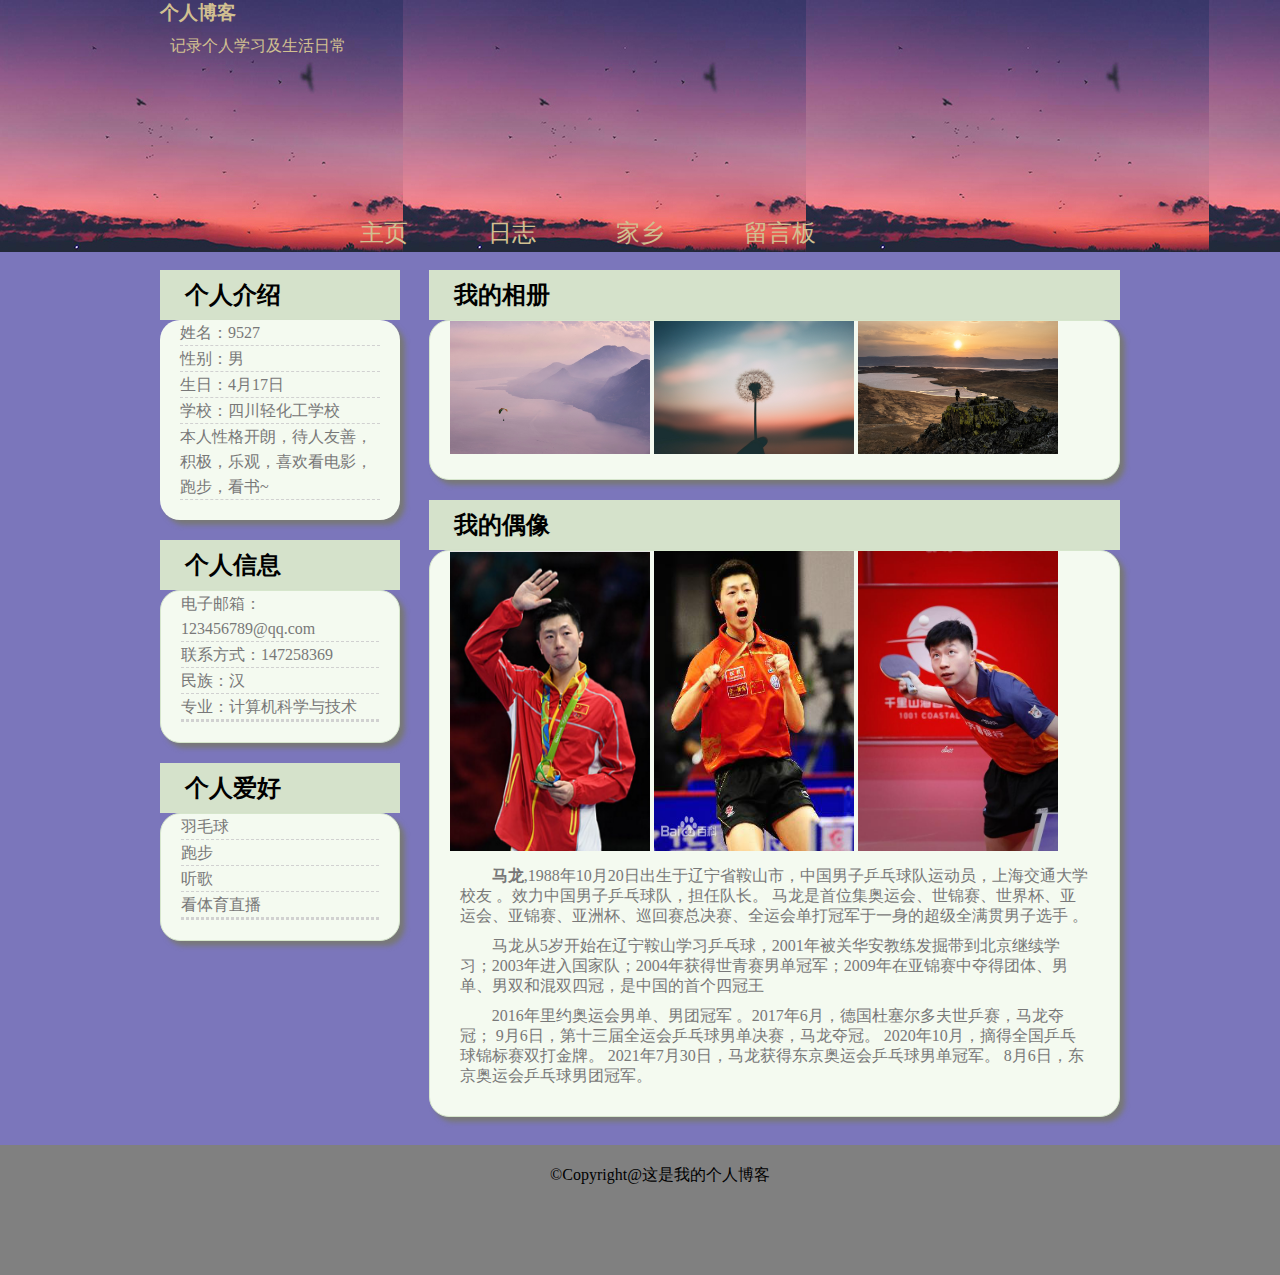
<file: asm/index.html>
<!DOCTYPE HTML>
<html>
	<head>
		<title>个人博客网站</title>
		<meta charset="utf-8"/>
		<link rel="stylesheet" href="./css/layout.css" />
        <link rel="stylesheet" href="./css/animate.min.css">
        <script src="./js/wow.min.js"></script>
	</head>
	<body >
		<div id="wrapper">
			<div id="header">
                <div class="son" ><h3>个人博客</h3>
                <p>记录个人学习及生活日常</p></div>
				<!--导航栏-->
			<div id="nav">
				<ul>
					<li><a href="#">主页</a></li>
					<li><a href="rizhi.html">日志</a></li>
					<li><a href="jiaxiang.html">家乡</a></li>
					<li><a href="ly.html">留言板</a></li>
				</ul>
			</div>	
		</div>
			<!--主体内容-->
			<div id="main">
				<div id="left">
					<!--左侧侧边栏一-->
					<div class="title">
						<h2>个人介绍</h2>
					</div>
					<div class="content" style="border: none;">
						<ul>
                            <li>姓名：9527</li>
                            <li>性别：男</li>
                            <li>生日：4月17日</li>
                            <li>学校：四川轻化工学校</li>
                            <li>本人性格开朗，待人友善，积极，乐观，喜欢看电影，跑步，看书~</li>
                        </ul>
					</div>
						<!--左侧侧边栏一-->
					<div class="title">
						<h2>个人信息</h2>
					</div>
					<div class="content">
						<ul>
							<li>电子邮箱：123456789@qq.com</li>
							<li>联系方式：147258369</li>
							<li>民族：汉</li>
							<li>专业：计算机科学与技术</li>
							<li></li>
							<li></li>
						</ul>
					</div>
					<!--左侧侧边栏二-->
					<div class="title">
						<h2>个人爱好</h2>
					</div>
					<div class="content">
						<ul>
							<li>羽毛球</li>
							<li>跑步</li>
							<li>听歌</li>
							<li>看体育直播</li>
							<li></li>
							<li></li>
						</ul>
					</div>
				</div>
				<div id="right">
						<!--右侧内容一-->
					<div class="title">
						<h2>我的相册</h2>
					</div>
					<div class="content">
						<img src="./img/1666055714606.jpg" alt="">
                        <img src="./img/1666055723137.jpg" alt="">
                        <img src="./img/1666055757718.jpg" alt="">
					</div>
						<!--右侧内容二-->
					<div class="title">
						<h2>我的偶像</h2>
					</div>
					<div class="content">
                        <img src="./img/a686c9177f3e6709b565476e31c79f3df8dc553d.png" alt="" width="200px" height="300px">
                        <img src="./img/d1160924ab18972bf87b9a76e3cd7b899f510acc.jpg" alt="" width="200px" height="300px">
                        <img src="./img/u=1408031622,3034865093&fm=253&fmt=auto&app=120&f=JPEG.jpg" alt="" width="200px" height="300px">
						<p><strong>马龙</strong>,1988年10月20日出生于辽宁省鞍山市，中国男子乒乓球队运动员，上海交通大学校友 。效力中国男子乒乓球队，担任队长。 马龙是首位集奥运会、世锦赛、世界杯、亚运会、亚锦赛、亚洲杯、巡回赛总决赛、全运会单打冠军于一身的超级全满贯男子选手 。</p>
                        <p>马龙从5岁开始在辽宁鞍山学习乒乓球，2001年被关华安教练发掘带到北京继续学习；2003年进入国家队；2004年获得世青赛男单冠军；2009年在亚锦赛中夺得团体、男单、男双和混双四冠，是中国的首个四冠王  </p>
                         <p>
                    2016年里约奥运会男单、男团冠军   。2017年6月，德国杜塞尔多夫世乒赛，马龙夺冠； 9月6日，第十三届全运会乒乓球男单决赛，马龙夺冠。  2020年10月，摘得全国乒乓球锦标赛双打金牌。 2021年7月30日，马龙获得东京奥运会乒乓球男单冠军。   8月6日，东京奥运会乒乓球男团冠军。</p>
					</div>
					</div>
				</div>
			</div>
			<!--尾部-->
			<div id="footer">
				&copy;Copyright@这是我的个人博客
		</div>
	</body>
</html>
</file>
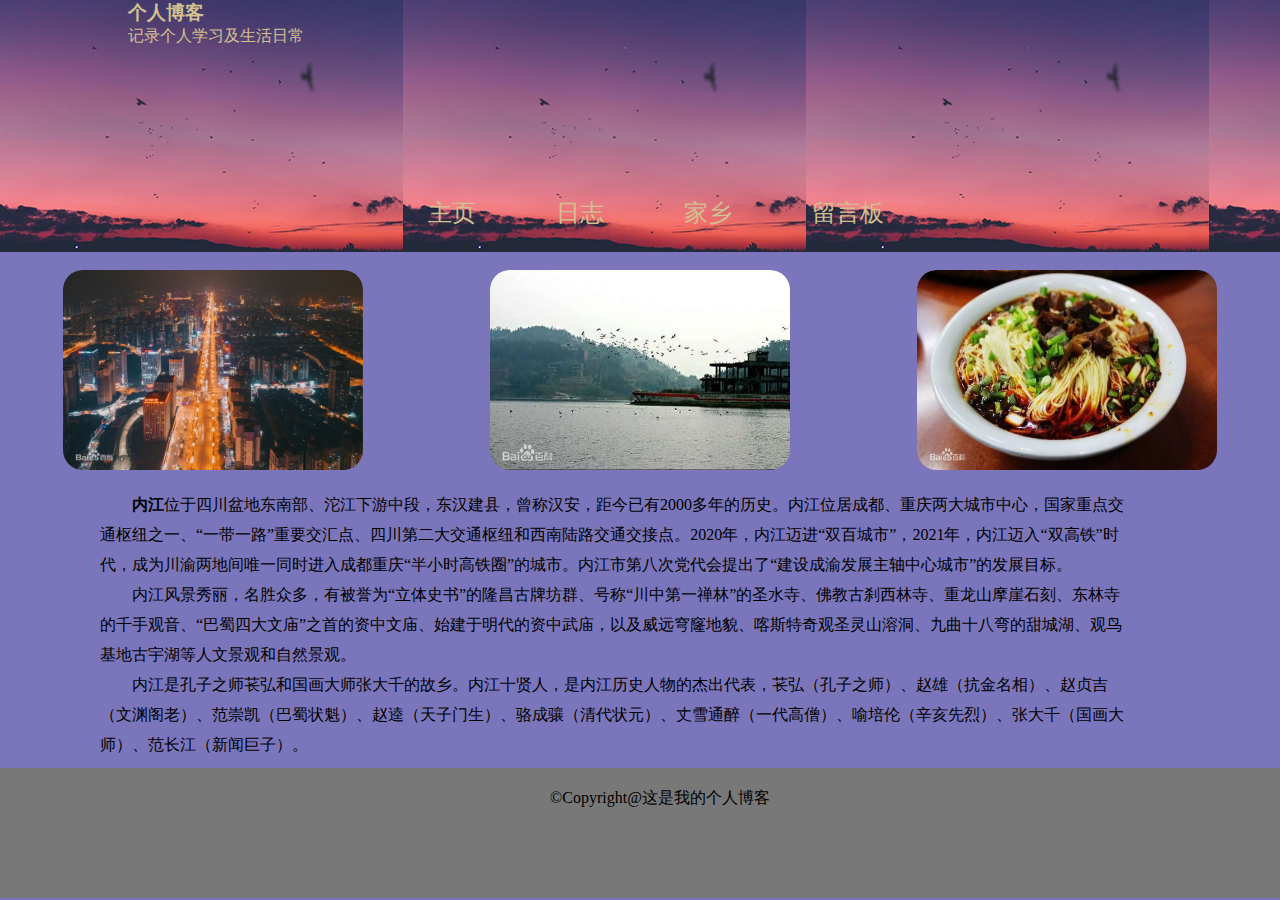
<file: asm/jiaxiang.html>
<!doctype html>
<html>
<head>
<meta charset="utf-8">
<title>日志</title>
    <link rel="stylesheet" href="./css/jx.css">
</head>

<body>
    <div class="wrapper">
        <div id="header">
            <div class="son" ><h3>个人博客</h3>
                <p>记录个人学习及生活日常</p></div>
				<!--导航栏-->
			<div id="nav">
				<ul>
					<li><a href="index.html">主页</a></li>
					<li><a href="rizhi.html">日志</a></li>
					<li><a href="#">家乡</a></li>
					<li><a href="ly.html">留言板</a></li>
				</ul>
			</div>	
		</div>
<!--        主体内容-->
        <div class="main">
            <div class="img1"></div>
            <div class="img2"></div>
            <div class="img3"></div>
        </div>
        <div class="wz">
            <p><strong>内江</strong>位于四川盆地东南部、沱江下游中段，东汉建县，曾称汉安，距今已有2000多年的历史。内江位居成都、重庆两大城市中心，国家重点交通枢纽之一、“一带一路”重要交汇点、四川第二大交通枢纽和西南陆路交通交接点。2020年，内江迈进“双百城市”，2021年，内江迈入“双高铁”时代，成为川渝两地间唯一同时进入成都重庆“半小时高铁圈”的城市。内江市第八次党代会提出了“建设成渝发展主轴中心城市”的发展目标。</p>
            <p>内江风景秀丽，名胜众多，有被誉为“立体史书”的隆昌古牌坊群、号称“川中第一禅林”的圣水寺、佛教古刹西林寺、重龙山摩崖石刻、东林寺的千手观音、“巴蜀四大文庙”之首的资中文庙、始建于明代的资中武庙，以及威远穹窿地貌、喀斯特奇观圣灵山溶洞、九曲十八弯的甜城湖、观鸟基地古宇湖等人文景观和自然景观。</p>
            <p>内江是孔子之师苌弘和国画大师张大千的故乡。内江十贤人，是内江历史人物的杰出代表，苌弘（孔子之师）、赵雄（抗金名相）、赵贞吉（文渊阁老）、范崇凯（巴蜀状魁）、赵逵（天子门生）、骆成骧（清代状元）、丈雪通醉（一代高僧）、喻培伦（辛亥先烈）、张大千（国画大师）、范长江（新闻巨子）。</p>
            
        </div>
    <div id="footer">
				&copy;Copyright@这是我的个人博客
		</div>
    </div>
</body>
</html>
</file>
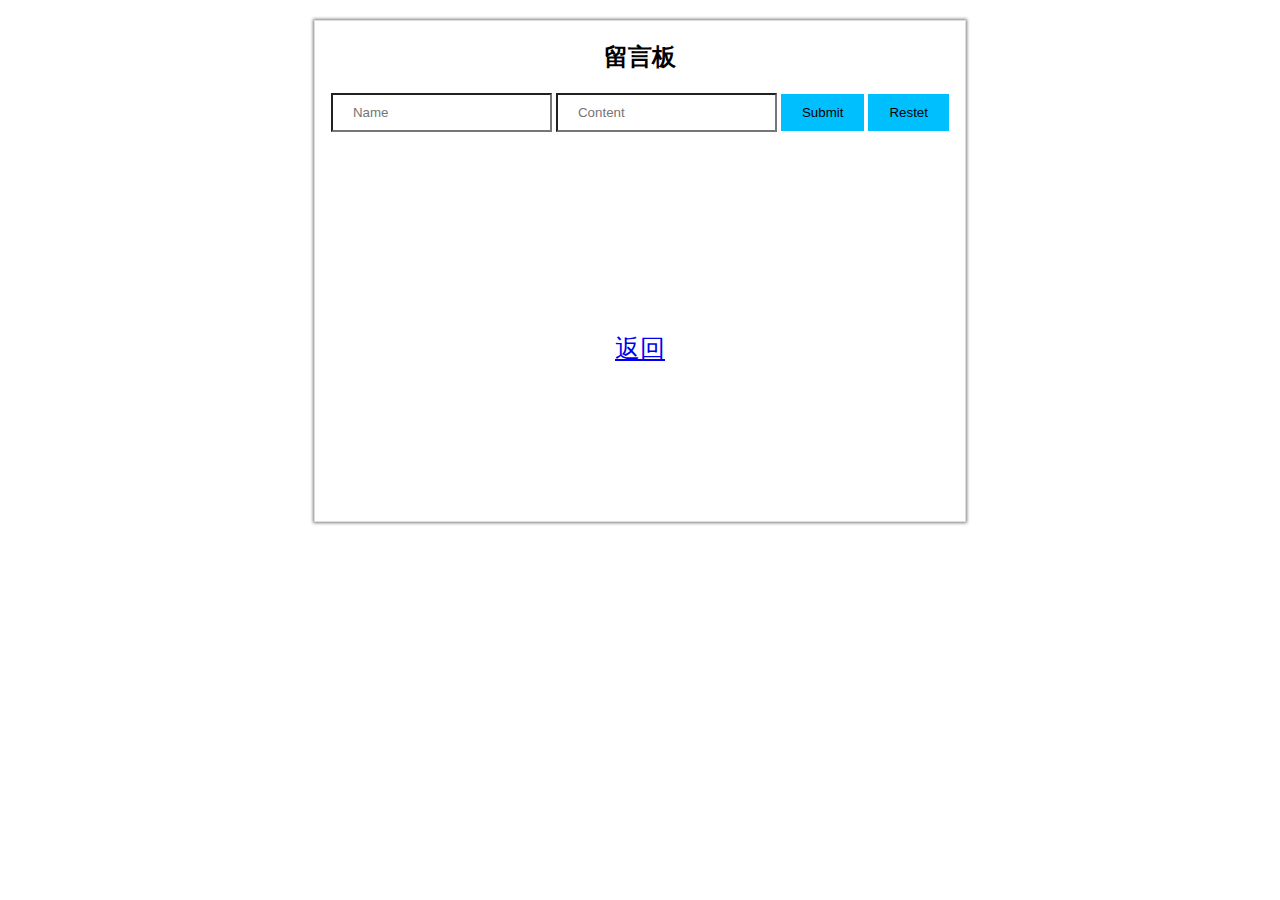
<file: asm/ly.html>
<!DOCTYPE html>
<html lang="en">
<head>
  <title>留言板</title>
  <style>
    body,
    html {
      overflow: hidden;
      font-family: 宋体，sans-serif;
      text-align: center;
    }
    body {
      margin: 20px auto;
      padding: 0;
      width: 650px;
      height: 500px;
      border: 1px solid #ddd;
      box-shadow: 0px 0px 3px 1px rgba(0, 0, 0, 0.5);
    }
    #postMessageForm input:nth-child(1),
    #postMessageForm input:nth-child(2) {
      background: none;
      padding: 10px 20px;
    }

    #postMessageForm input:nth-child(3) {
      background: deepskyblue;
      border: 1px solid deepskyblue;
      padding: 10px 20px;
    }
    #postMessageForm input:nth-child(4) {
      background: deepskyblue;
      border: 1px solid deepskyblue;
      padding: 10px 20px;
    }
      #postMessageForm a{
          margin-top: 100px;
      }
      a{
          text-decoration: underline;
          font-size: 25px;
      }
      a:hover{
          color: skyblue;
      }
      .return{
          margin-top: 200px;
      }
  </style>
</head>

<body>
  <h2>留言板</h2>
  <form id="postMessageForm">
    <input type="text" name="name" placeholder="Name">
    <input type="text" name="word" placeholder="Content">
    <input type="submit" value="Submit">
    <input type="reset" value="Restet">

      <div class="return"> <a href="index.html"> 返回</a></div>

  </form>
 

</body>

</html>
</file>
<file: asm/css/layout.css>
*{
	padding: 0px;
	margin: 0px;
}
body{
	font-family: 宋体;
	background: #7B76BB url( "../img/7.jpg") repeat-x left top;
	height: 180px;
}
#wrapper{
	width: 960px;
	margin: 0 auto;
}
#header{
	width: 100%;
	height: 250px;
    margin: auto;
}
.son{
    margin: 0 auto;
    color: #D1C091;
}
#header #logo{  
	color: gray;
	font-size: 28px;
	padding-top: 10px;
	float: left;
	margin-left: 50px;
}

 a{    
	text-decoration: none;
}
a:link{
	color: darkgray;
}

#logo a{
	color: darkgray;
}
a:visited{
	color: green;
}
#main{
	width: 100%px;
	height: auto;
	margin-top: 20px;
}
#left{
	width: 25%;
	height: 98%;
	float:  left;
}
#right{
	width: 72%;
	height: 98%;
	float: right;
}
#footer{
	width: 100%;
	height: 90px;
	background: gray;
	margin-top: 8px;
	float: left;
	padding: 20px;
	text-align: center;
}
ul{
	list-style-type: none;
}

#nav ul li a{
	float: left;
	margin-right: 28px;
	font-size: 24px;
	color: #D1C091;
/*	background: url(../img/nav_line.png) no-repeat right top;*/
	width: 100px;
}

#nav{
	width: 100%;
	height: 40px;
	float: left;
	margin-top: 150px;
	margin-left: 200px;
}
#nav ul li a:hover{
	text-decoration: underline;
}
/*左侧侧边栏样式*/
.title{
	width: 100%;
	height: 50px;
	background: #D5E2CB;
	line-height: 50px;
	text-indent: 25px;//左缩进
}
.content{
	padding-left: 20px;
	padding-right: 20px;
	line-height: 20px;
	color: #787878;
	border: 1px solid #D6E6CC;
	padding-bottom: 20px;
	margin-bottom: 20px;
    border-radius: 20px;
    box-shadow: 5px 5px 5px;
}
.content img{
    width: 200px;
}
.content p{
    text-indent: 2em;
}

.content li{
	line-height: 25px;
	border-bottom: dashed 1px #D1D1D1;
}

p{
	margin: 10px;
}
#left .content,#right .content{
	background: #F4FAF0;
}
</file>
<file: asm/css/jx.css>
@charset "utf-8";
/* CSS Document */
*{
	padding: 0px;
	margin: 0px;
}
body{
/*    overflow: hidden;*/
	font-family: 宋体;
	background: #7B76BB url( "../img/7.jpg") repeat-x left top;
	width: 100%;
    height: 100%;
}
#wrapper{
	width: 960px;
	margin: 0 auto;
    height: 1500px;
}
#header{
	width: 80%;
	height: 250px;
    margin: 0 auto;
}
.son{
    color: #D1C091;
    margin-left: 0 auto;
}
#header #logo{  
	color: gray;
	font-size: 28px;
	padding-top: 10px;
	float: left;
	margin-left: 50px;
}

 a{    
	text-decoration: none;
}
a:link{
	color: darkgray;
}

#logo a{
	color: darkgray;
}
a:visited{
	color: green;
}
.main{
    display: flex;
    justify-content: space-around;
    flex-direction: row;

}
#footer{
	width: 100%;
	height: 90px;
	background: #787878;
	margin-top: 8px;
	float: left;
	padding: 20px;
	text-align: center;
    position: relative;
}
ul{
	list-style-type: none;
}

#nav ul li a{
	float: left;
	margin-right: 28px;
	font-size: 24px;
	color: #D1C091;
	width: 100px;
}

#nav{
	width: 100%;
	height: 40px;
	float: left;
	margin-top: 150px;
	margin-left: 300px;
}
#nav ul li a:hover{
	text-decoration: underline;
}

.img1{
/*    margin-left: 180px;*/
    margin-top: 20px;
    width: 300px;
    height: 200px;
    border-radius: 20px;
    background-image: url("../img/qa.jpg");
    background-size: 100% 100%;
    background-repeat: no-repeat;
}.img2{
/*    margin-left: 180px;*/
    margin-top: 20px;
    width: 300px;
    height: 200px;
    border-radius: 20px;
    background-image: url("../img/yu.jpg");
    background-size: 100% 100%;
    background-repeat: no-repeat;
}.img3{
/*    margin-left: 180px;*/
    margin-top: 20px;
    width: 300px;
    height: 200px;
    border-radius: 20px;
    background-image: url("../img/ew.jpg");
    background-size: 100% 100%;
    background-repeat: no-repeat;
}
.wz{
    text-indent: 2em;
    width: 80%;
    margin-left: 100px;
    margin-top: 20px;
    line-height: 30px;
}
</file>
